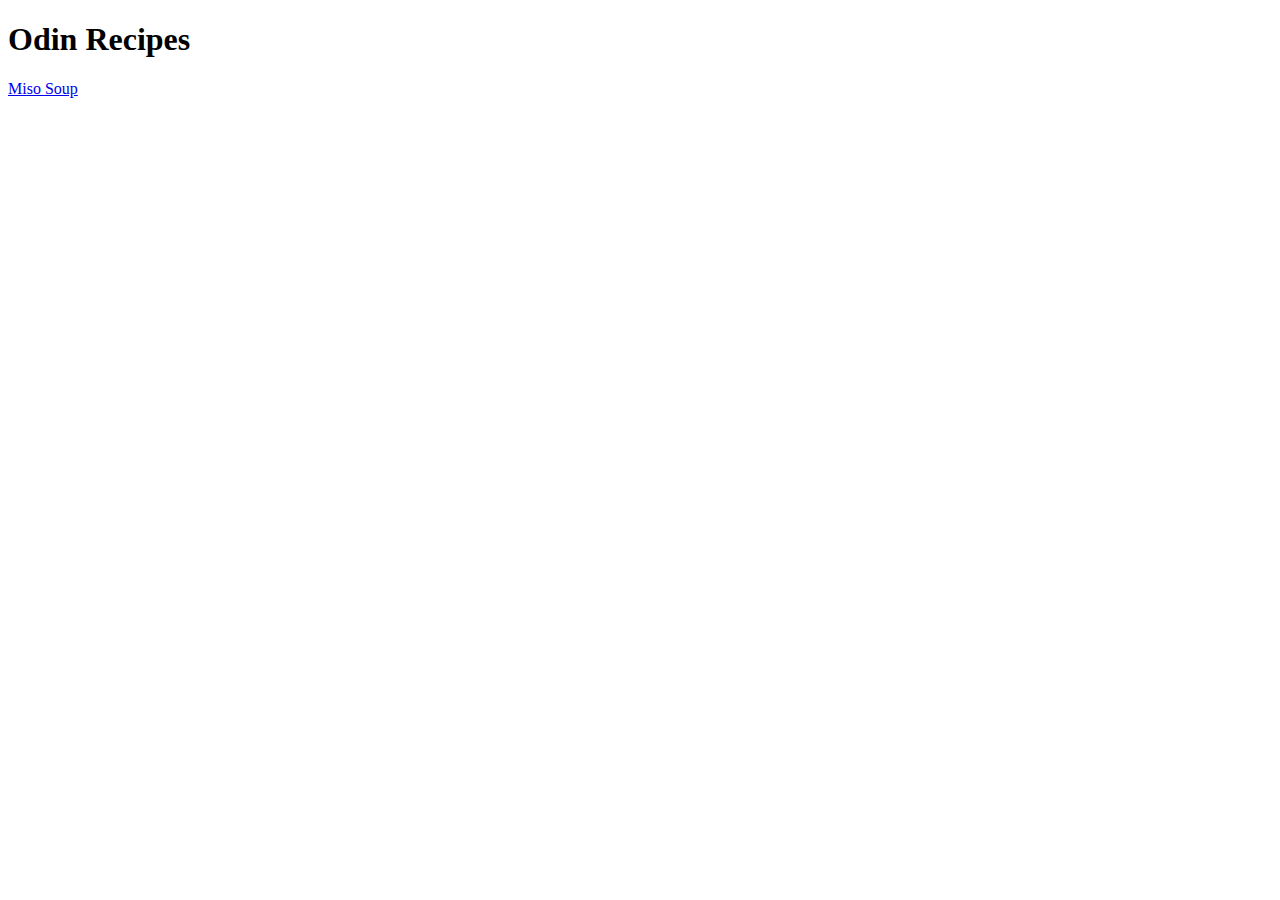
<file: index.html>
<!DOCTYPE html>
<html lang="en">
<head>
    <meta charset="UTF-8">
    <meta http-equiv="X-UA-Compatible" content="IE=edge">
    <meta name="viewport" content="width=device-width, initial-scale=1.0">
    <title>Document</title>
</head>
<body>
    <h1>Odin Recipes</h1>
    <a href="./misosoup.html">Miso Soup</a>
    
</body>
</html>
</file>
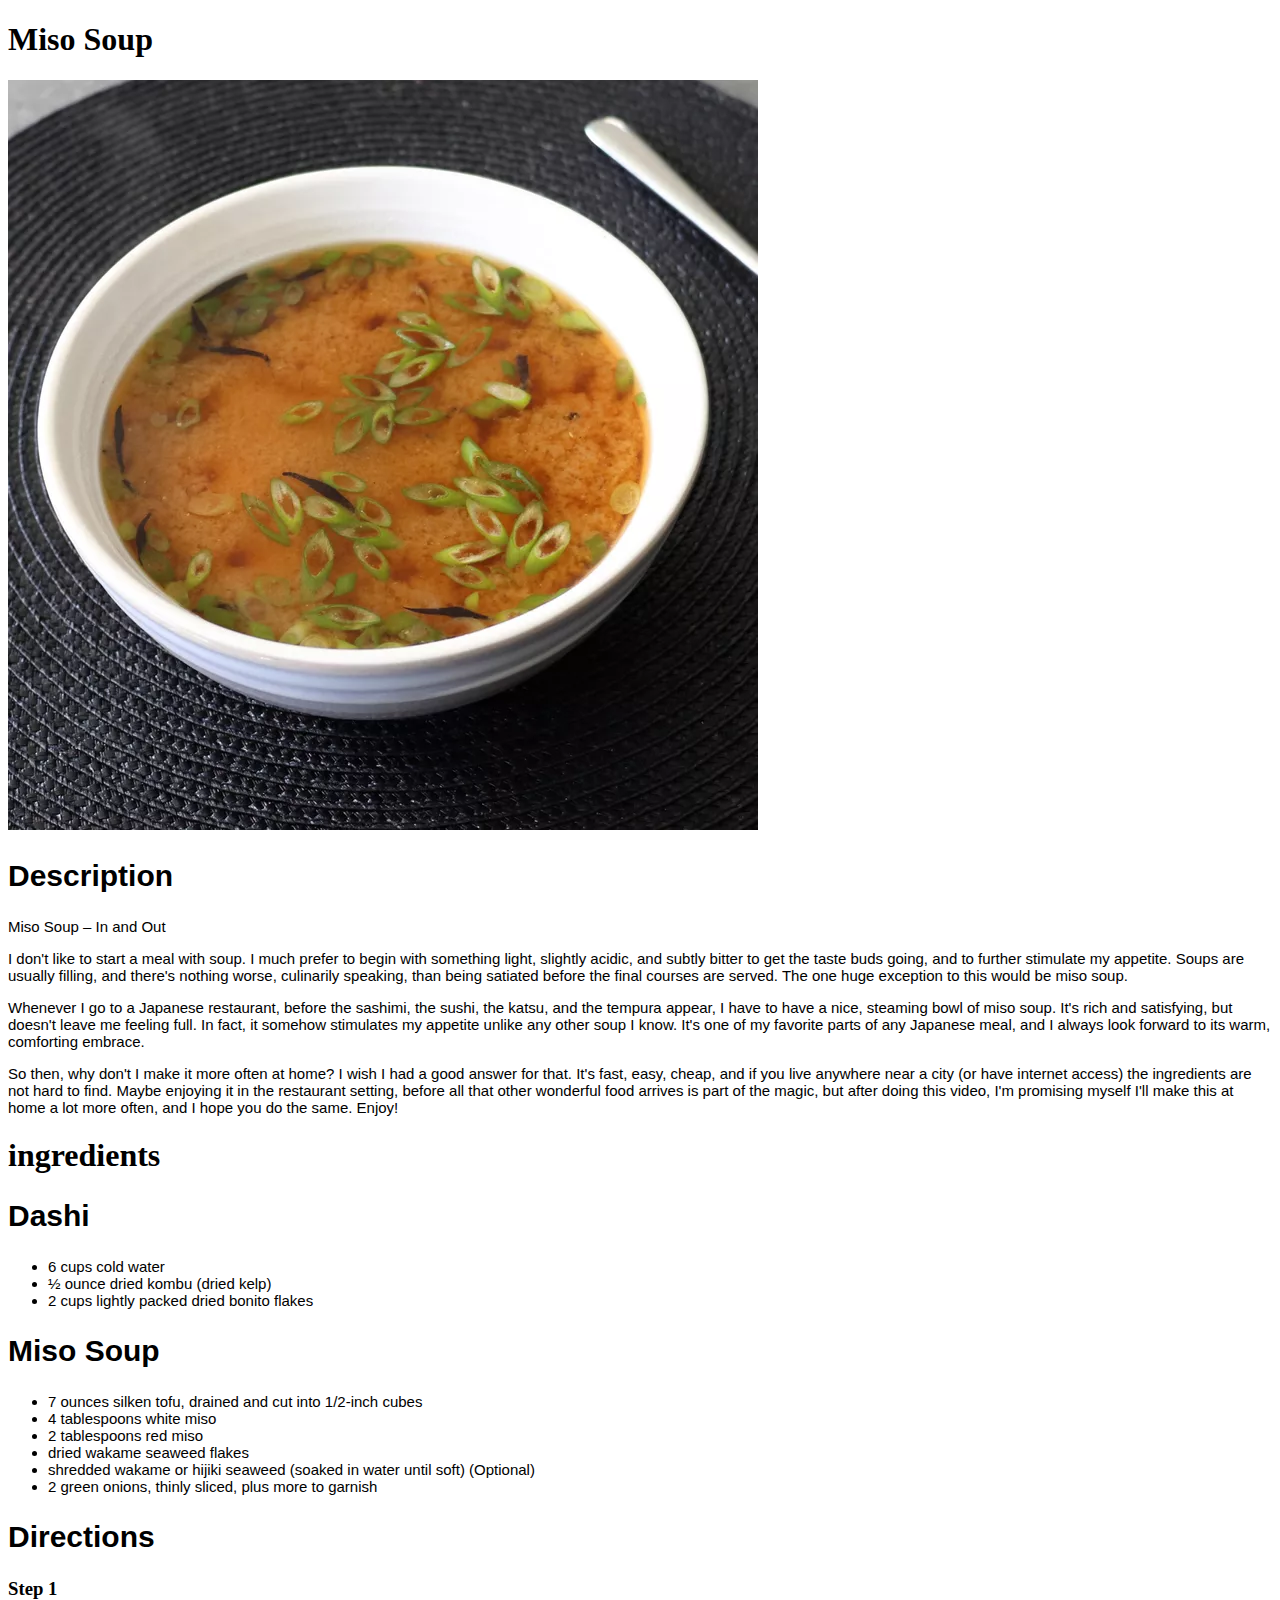
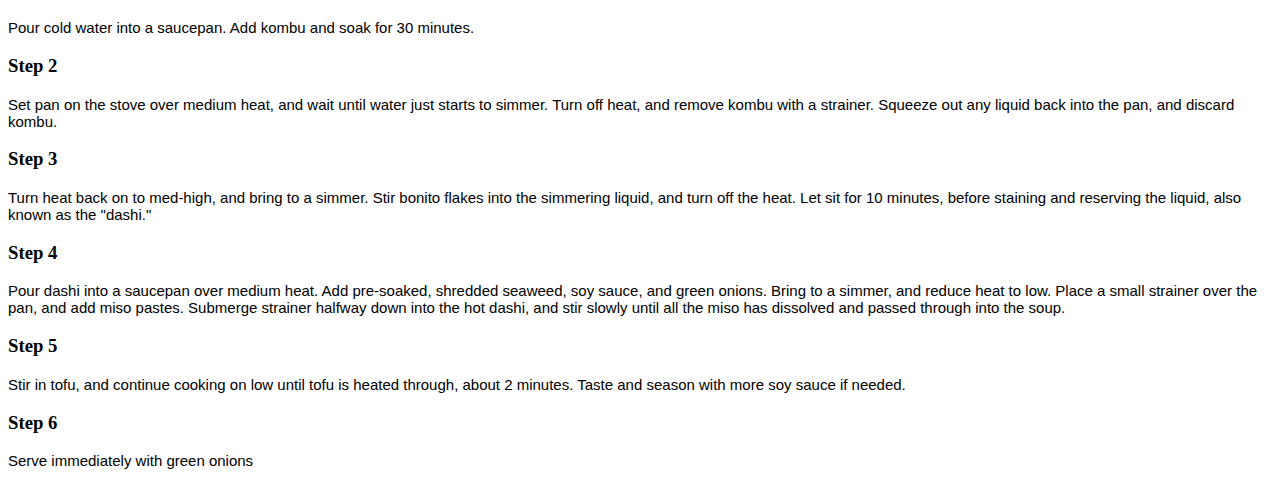
<file: misosoup.html>
<!DOCTYPE html>
<html lang="en">
<head>
    <meta charset="UTF-8">
    <meta http-equiv="X-UA-Compatible" content="IE=edge">
    <meta name="viewport" content="width=device-width, initial-scale=1.0">
    <title>Document</title>
    <link rel="stylesheet" href="style.css" />
</head>
<body>
    <h1>Miso Soup</h1>
    <img src="./chefJohnsMisoSoup.jpg" alt="Miso Soup"> 
    <h2>Description</h2>
    <p>Miso Soup – In and Out</p>
    <p>I don't like to start a meal with soup. I much prefer to begin with something light, 
   slightly acidic, and subtly bitter to get the taste buds going, and to further stimulate my appetite.
    Soups are usually filling, and there's nothing worse, culinarily speaking, than being satiated before the 
 final courses are served. The one huge exception to this would be miso soup.</p>
    
    <p>Whenever I go to a Japanese restaurant, before the sashimi, the sushi, the katsu, and the tempura appear, I have to have a nice, steaming bowl of miso soup. It's rich and satisfying, but doesn't leave me feeling full. In fact, it somehow stimulates my appetite unlike any other soup I know. It's one of my favorite parts of any Japanese meal, and I always look forward to its warm, comforting embrace.</p>
    <p>So then, why don't I make it more often at home? I wish I had a good answer for that. It's fast, easy, cheap, and if you live anywhere near a city (or have internet access) the ingredients are not hard to find. Maybe enjoying it in the restaurant setting, before all that other wonderful food arrives is part of the magic, but after doing this video, I'm promising myself I'll make this at home a lot more often, and I hope you do the same. Enjoy!</p>

    <h1>ingredients</h1>

    <h2> Dashi</h2>
    <ul>
        <li>6 cups cold water</li>
        <li>½ ounce dried kombu (dried kelp)</li>
        <li>2 cups lightly packed dried bonito flakes</li>
    </ul>

    <h2>Miso Soup</h2>
    <ul>
        <li>7 ounces silken tofu, drained and cut into 1/2-inch cubes</li>
        <li>4 tablespoons white miso</li>
        <li>2 tablespoons red miso</li>
        <li>dried wakame seaweed flakes</li>
        <li>shredded wakame or hijiki seaweed (soaked in water until soft) (Optional)</li>
        <li>2 green onions, thinly sliced, plus more to garnish</li>
    </ul>

    <h2>Directions</h2>
    <h3>Step 1</h3>
    <p>Pour cold water into a saucepan. Add kombu and soak for 30 minutes.</p>
    <h3>Step 2</h3>
    <p>Set pan on the stove over medium heat, and wait until water just starts to simmer. Turn off heat, and remove kombu with a strainer. Squeeze out any liquid back into the pan, and discard kombu.</p>
    <h3>Step 3</h3>
    <p>Turn heat back on to med-high, and bring to a simmer. Stir bonito flakes into the simmering liquid, and turn off the heat. Let sit for 10 minutes, before staining and reserving the liquid, also known as the "dashi."</p>
    <h3>Step 4</h3>
    <p>Pour dashi into a saucepan over medium heat. Add pre-soaked, shredded seaweed, soy sauce, and green onions. Bring to a simmer, and reduce heat to low. Place a small strainer over the pan, and add miso pastes. Submerge strainer halfway down into the hot dashi, and stir slowly until all the miso has dissolved and passed through into the soup.</p>
    <h3>Step 5</h3>
    <p>Stir in tofu, and continue cooking on low until tofu is heated through, about 2 minutes. Taste and season with more soy sauce if needed.</p>
    <h3>Step 6</h3>
    <p>Serve immediately with green onions</p>

</body>
</html>
</file>
<file: style.css>
body img {
    object-position: center;
}

h2 {
    font-family: 'Lucida Sans', 'Lucida Sans Regular', 'Lucida Grande', 'Lucida Sans Unicode', Geneva, Verdana, sans-serif;
    font-size: 30px;
}

p {
    font-family: 'Lucida Sans', 'Lucida Sans Regular', 'Lucida Grande', 'Lucida Sans Unicode', Geneva, Verdana, sans-serif;
    font-size: 15px;

}

li {
    font-family: 'Lucida Sans', 'Lucida Sans Regular', 'Lucida Grande', 'Lucida Sans Unicode', Geneva, Verdana, sans-serif;
    font-size: 15px;


}
</file>
